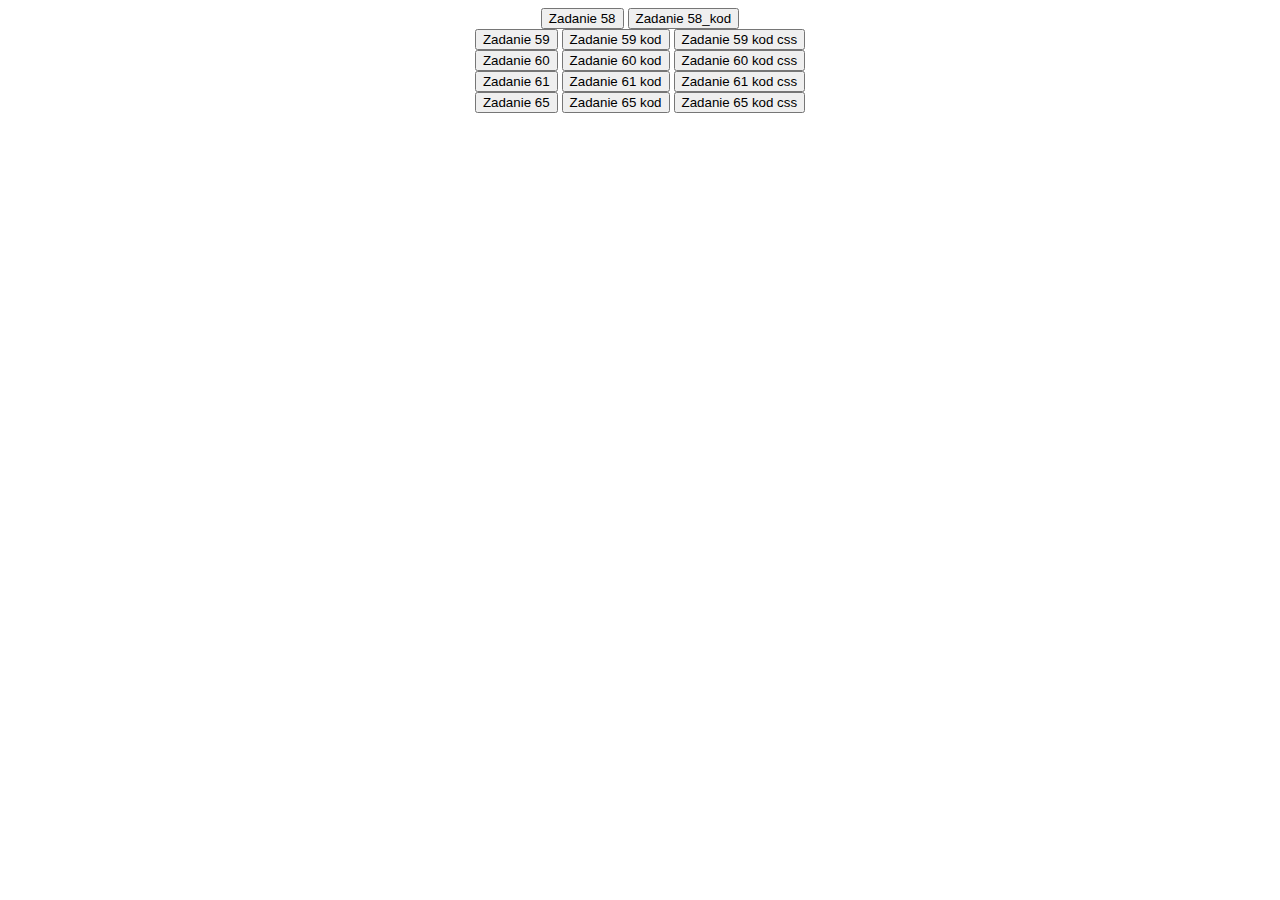
<file: index.html>
<html>
	<head>
		<title>Kokoszka </title>
		<script language="JavaScript">
			function WinOpen_kokoszka58(){
				window.open("zadanie58-kokoszka.html","zadanie58","toolbar=no,directories=no,menubar=no,height=280,width=700,top=200,left=200");
			}
            function WinOpen_kokoszka58_kod(){
				window.open("zadanie58-kokoszka.html","zadanie58","toolbar=no,directories=no,menubar=no,height=280,width=700,top=200,left=200");
			}
            function WinOpen_kokoszka59(){
				window.open("zadanie59-kokoszka.html","zadanie59","toolbar=no,directories=no,menubar=no,height=280,width=700,top=200,left=200");
			}
            function WinOpen_kokoszka59_kod(){
				window.open("zadanie59-kokoszka-kod.html","zadanie59_kod","toolbar=no,directories=no,menubar=no,height=280,width=700,top=200,left=200");
			}
            function WinOpen_kokoszka59_kod_css(){
				window.open("zadanie59-kokoszka-kod-css.html","zadanie59_kod_css","toolbar=no,directories=no,menubar=no,height=280,width=700,top=200,left=200");
			}
            function WinOpen_kokoszka60(){
				window.open("zadanie60-kokoszka.html","zadanie60","toolbar=no,directories=no,menubar=no,height=280,width=700,top=200,left=200");
			}
            function WinOpen_kokoszka60_kod(){
				window.open("zadanie60-kokoszka-kod.html","zadanie60_kod","toolbar=no,directories=no,menubar=no,height=280,width=700,top=200,left=200");
			}
            function WinOpen_kokoszka60_kod_css(){
				window.open("zadanie60-kokoszka-kod-css.html","zadanie60_kod_css","toolbar=no,directories=no,menubar=no,height=280,width=700,top=200,left=200");
			}
            function WinOpen_kokoszka61(){
				window.open("zadanie61-kokoszka.html","zadanie61","toolbar=no,directories=no,menubar=no,height=280,width=700,top=200,left=200");
			}
            function WinOpen_kokoszka61_kod(){
				window.open("zadanie61-kokoszka-kod.html","zadanie61_kod","toolbar=no,directories=no,menubar=no,height=280,width=700,top=200,left=200");
			}
            function WinOpen_kokoszka61_kod_css(){
				window.open("zadanie61-kokoszka-kod-css.html","zadanie61_kod_css","toolbar=no,directories=no,menubar=no,height=280,width=700,top=200,left=200");
			}
            function WinOpen_kokoszka65(){
				window.open("zadanie65-kokoszka.html","zadanie65","toolbar=no,directories=no,menubar=no,height=280,width=700,top=200,left=200");
			}
            function WinOpen_kokoszka65_kod(){
				window.open("zadanie65-kokoszka-kod.html","zadanie65_kod","toolbar=no,directories=no,menubar=no,height=280,width=700,top=200,left=200");
			}
            function WinOpen_kokoszka65_kod_css(){
				window.open("zadanie65-kokoszka-kod-css.html","zadanie65_kod_css","toolbar=no,directories=no,menubar=no,height=280,width=700,top=200,left=200");
			}
		</script>
	</head>
	<body>
		<center>
            <form>
                <input type="button" name="przycisk" value="Zadanie 58" onclick="WinOpen_kokoszka58(' ')">
                <input type="button" name="przycisk" value="Zadanie 58_kod" onclick="WinOpen_kokoszka58_kod(' ')"> <br>
                <input type="button" name="przycisk" value="Zadanie 59" onclick="WinOpen_kokoszka59(' ')">
                <input type="button" name="przycisk" value="Zadanie 59 kod" onclick="WinOpen_kokoszka59_kod(' ')">
                <input type="button" name="przycisk" value="Zadanie 59 kod css" onclick="WinOpen_kokoszka59_kod_css(' ')"> <br>
                <input type="button" name="przycisk" value="Zadanie 60" onclick="WinOpen_kokoszka60(' ')">
                <input type="button" name="przycisk" value="Zadanie 60 kod" onclick="WinOpen_kokoszka60_kod(' ')">
                <input type="button" name="przycisk" value="Zadanie 60 kod css" onclick="WinOpen_kokoszka60_kod_css(' ')"> <br>
                <input type="button" name="przycisk" value="Zadanie 61" onclick="WinOpen_kokoszka61(' ')">
                <input type="button" name="przycisk" value="Zadanie 61 kod" onclick="WinOpen_kokoszka61_kod(' ')">
                <input type="button" name="przycisk" value="Zadanie 61 kod css" onclick="WinOpen_kokoszka61_kod_css(' ')"> <br>
                <input type="button" name="przycisk" value="Zadanie 65" onclick="WinOpen_kokoszka65(' ')">
                <input type="button" name="przycisk" value="Zadanie 65 kod" onclick="WinOpen_kokoszka65_kod(' ')">
                <input type="button" name="przycisk" value="Zadanie 65 kod css" onclick="WinOpen_kokoszka65_kod_css(' ')"> <br>
            </form>
        </center>
	</body>
</html>
</file>
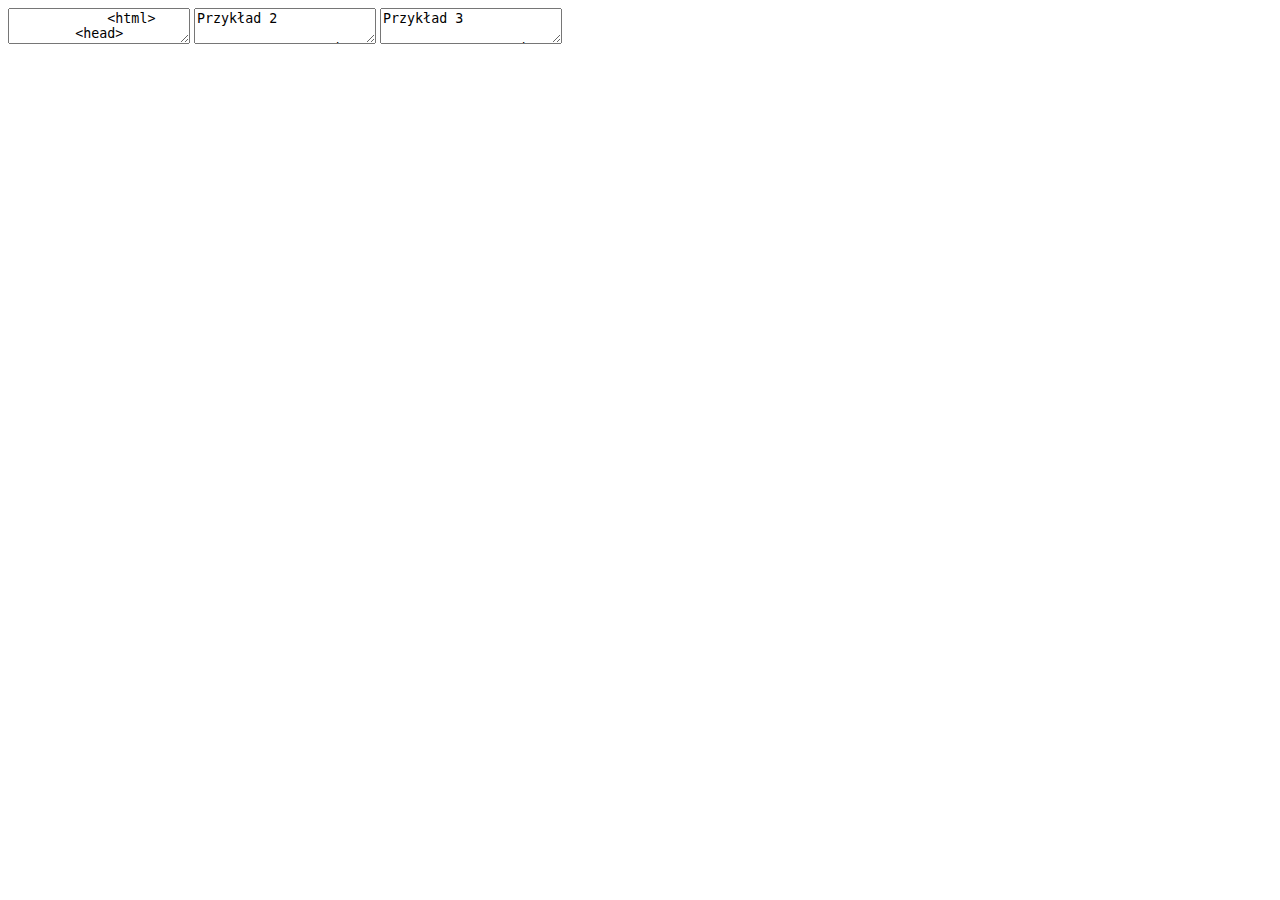
<file: zadanie58-kokoszka-kod.html>
<html>
    <body>
        <textarea>
            <html>
	<head>
		<title>Kokoszka </title>
        <style>
            td{
                border: 1px solid black;
            } 
        </style>
	</head>
	<body>
        <ol>
            <li>
                <p>Co to są pseudoklasy?</p>
                <p>CSS przewiduje kilka <u>ściśle określonych klas</u> pozwalających na formatowanie niektórych elementów dokumentu są to <b>Pseudoklasy</b>.</p>
            </li>
            <li>
                <p>Uwaga dotycząca dwukropka:</p>
                <p>Szalenie istotnym elementem w tej konstrukcji jest dwukropek występujący pomiędzy selektorem a nazwą klasy.</p>
            </li>
            <li>
                <p>Tabela opisującą pseudoklasy.</p>
                <table>
                    <tr>
                        <td>A:link,</td>
                        <td>odpowiada za wygląd hiperłącza, jeżeli nie zostało ono jeszcze odwiedzone.</td>
                    </tr>
                    <tr>
                        <td>A:visited,</td>
                        <td>odpowiada za formatowanie hiperłącza już odwiedzonego.</td>
                    </tr>
                    <tr>
                        <td>A:hover,</td>
                        <td>zmiany pewnych elementów po najechaniu na nie urządzeniem wskazującym (np. myszą), np. odsyłacz, nad którym zatrzymano kusor lub element blokowy DIV.</td>
                    </tr>
                    <tr>
                        <td>A:active,</td>
                        <td>pozwala nadać dowolne formatowanie elementowi po nakierowaniu na niego wskaźnika myszy i wciśnięciu przycisku, ale przed jego zwolnieniem (odsyłacz aktywnykliknięty).</td>
                    </tr>
                    <tr>
                        <td>A:focus,</td>
                        <td>jeżeli chcemy, by właśnie wyświetlany odsyłacz z menu był formatowany innym kolorem. Odsyłacz posiadający tzw fokus-zaznaczony przy poruszaniu się po dokumencie przy pomocy klawisza tabulacji: naciśnięcie w tym momencie klawisza ENTER spowoduje taką reakcję przeglądarki, jakby dany odsyłacz został kliknięty.</td>
                    </tr>
                    <tr>
                        <td>:lang</td>
                        <td>formatowanie wielojęzykowych dokumentów.</td>
                    </tr>
                    <tr>
                        <td>:first-child</td>
                        <td>umożliwia określenie formatowania dla pierwszego dziecka wybranego elementu.</td>
                    </tr>
                </table>
            </li>
            <li>
                <p>Zastosowanie pseudoklasy :active</p>
                <p>1)można używać jako uzupełnienia definicji odnośników</p>
                <p>2)jako elementu poprawiającego czytelność formularzy.</p>
            </li>
            <li>
                <p>Przykłady (trzy) kodów definiowania pseudoklas (wraz z tematem)</p>
                <textarea>Przykład 1
                    Temat: Arkusz wykorzystujący :link oraz :visited pseudoklasy w połączeniu z selektorem A. Przykładowa definicja sformatuje odnośnik za pomocą koloru czerwonego i po wybraniu taki odnośnik będzie miał kolor zielony.
                    A:link
                    {
                    color:red;
                    }
                    A:visited
                    {
                    color:</textarea>
                <textarea>Przykład 2
                    Temat: Formatowanie wyglądu wszystkich odnośników w dokumencie XHTML/HTML.
                    A /* Definicja odsyłacza podstawowego*/
                    {
                    font-size:12pt;
                    text-decoration:none;
                    }
                    A:link
                    {
                    color:navy;
                    }
                    A:visited
                    {
                    color:green;
                    }
                    A:hover
                    {
                    color:red;
                    text-decoration:underline;
                    }</textarea>
                <textarea>Przykład 3
                    Temat: Zastosowanie :focus
                    A:focus
                    {
                    color:braun;
                    }</textarea>
            </li>
        </ol>
	</body>
</html>
        </textarea>
    </body>
</html>
</file>
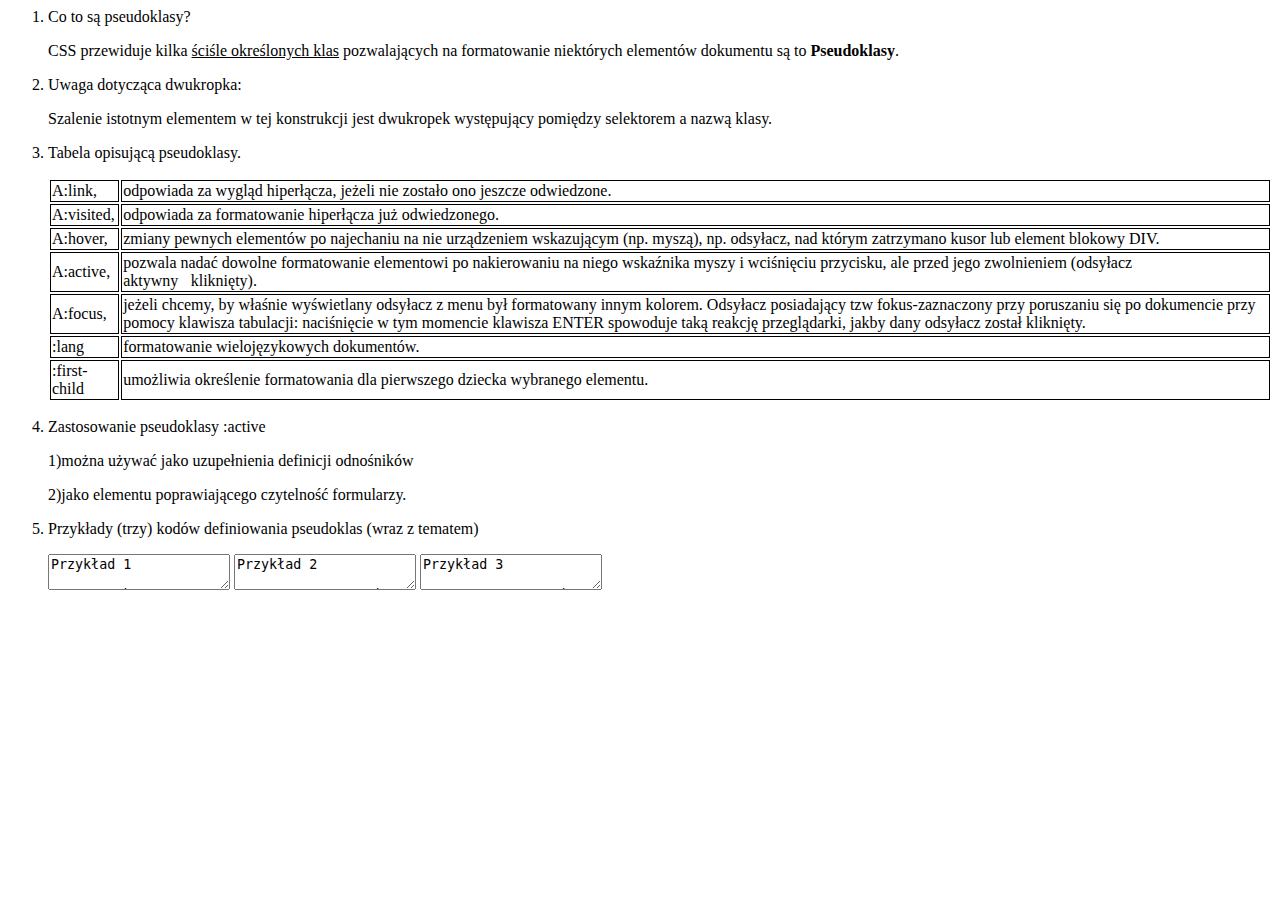
<file: zadanie58-kokoszka.html>
<html>
	<head>
		<title>Kokoszka </title>
        <style>
            td{
                border: 1px solid black;
            } 
        </style>
	</head>
	<body>
        <ol>
            <li>
                <p>Co to są pseudoklasy?</p>
                <p>CSS przewiduje kilka <u>ściśle określonych klas</u> pozwalających na formatowanie niektórych elementów dokumentu są to <b>Pseudoklasy</b>.</p>
            </li>
            <li>
                <p>Uwaga dotycząca dwukropka:</p>
                <p>Szalenie istotnym elementem w tej konstrukcji jest dwukropek występujący pomiędzy selektorem a nazwą klasy.</p>
            </li>
            <li>
                <p>Tabela opisującą pseudoklasy.</p>
                <table>
                    <tr>
                        <td>A:link,</td>
                        <td>odpowiada za wygląd hiperłącza, jeżeli nie zostało ono jeszcze odwiedzone.</td>
                    </tr>
                    <tr>
                        <td>A:visited,</td>
                        <td>odpowiada za formatowanie hiperłącza już odwiedzonego.</td>
                    </tr>
                    <tr>
                        <td>A:hover,</td>
                        <td>zmiany pewnych elementów po najechaniu na nie urządzeniem wskazującym (np. myszą), np. odsyłacz, nad którym zatrzymano kusor lub element blokowy DIV.</td>
                    </tr>
                    <tr>
                        <td>A:active,</td>
                        <td>pozwala nadać dowolne formatowanie elementowi po nakierowaniu na niego wskaźnika myszy i wciśnięciu przycisku, ale przed jego zwolnieniem (odsyłacz aktywnykliknięty).</td>
                    </tr>
                    <tr>
                        <td>A:focus,</td>
                        <td>jeżeli chcemy, by właśnie wyświetlany odsyłacz z menu był formatowany innym kolorem. Odsyłacz posiadający tzw fokus-zaznaczony przy poruszaniu się po dokumencie przy pomocy klawisza tabulacji: naciśnięcie w tym momencie klawisza ENTER spowoduje taką reakcję przeglądarki, jakby dany odsyłacz został kliknięty.</td>
                    </tr>
                    <tr>
                        <td>:lang</td>
                        <td>formatowanie wielojęzykowych dokumentów.</td>
                    </tr>
                    <tr>
                        <td>:first-child</td>
                        <td>umożliwia określenie formatowania dla pierwszego dziecka wybranego elementu.</td>
                    </tr>
                </table>
            </li>
            <li>
                <p>Zastosowanie pseudoklasy :active</p>
                <p>1)można używać jako uzupełnienia definicji odnośników</p>
                <p>2)jako elementu poprawiającego czytelność formularzy.</p>
            </li>
            <li>
                <p>Przykłady (trzy) kodów definiowania pseudoklas (wraz z tematem)</p>
                <textarea>Przykład 1
                    Temat: Arkusz wykorzystujący :link oraz :visited pseudoklasy w połączeniu z selektorem A. Przykładowa definicja sformatuje odnośnik za pomocą koloru czerwonego i po wybraniu taki odnośnik będzie miał kolor zielony.
                    A:link
                    {
                    color:red;
                    }
                    A:visited
                    {
                    color:</textarea>
                <textarea>Przykład 2
                    Temat: Formatowanie wyglądu wszystkich odnośników w dokumencie XHTML/HTML.
                    A /* Definicja odsyłacza podstawowego*/
                    {
                    font-size:12pt;
                    text-decoration:none;
                    }
                    A:link
                    {
                    color:navy;
                    }
                    A:visited
                    {
                    color:green;
                    }
                    A:hover
                    {
                    color:red;
                    text-decoration:underline;
                    }</textarea>
                <textarea>Przykład 3
                    Temat: Zastosowanie :focus
                    A:focus
                    {
                    color:braun;
                    }</textarea>
            </li>
        </ol>
	</body>
</html>
</file>
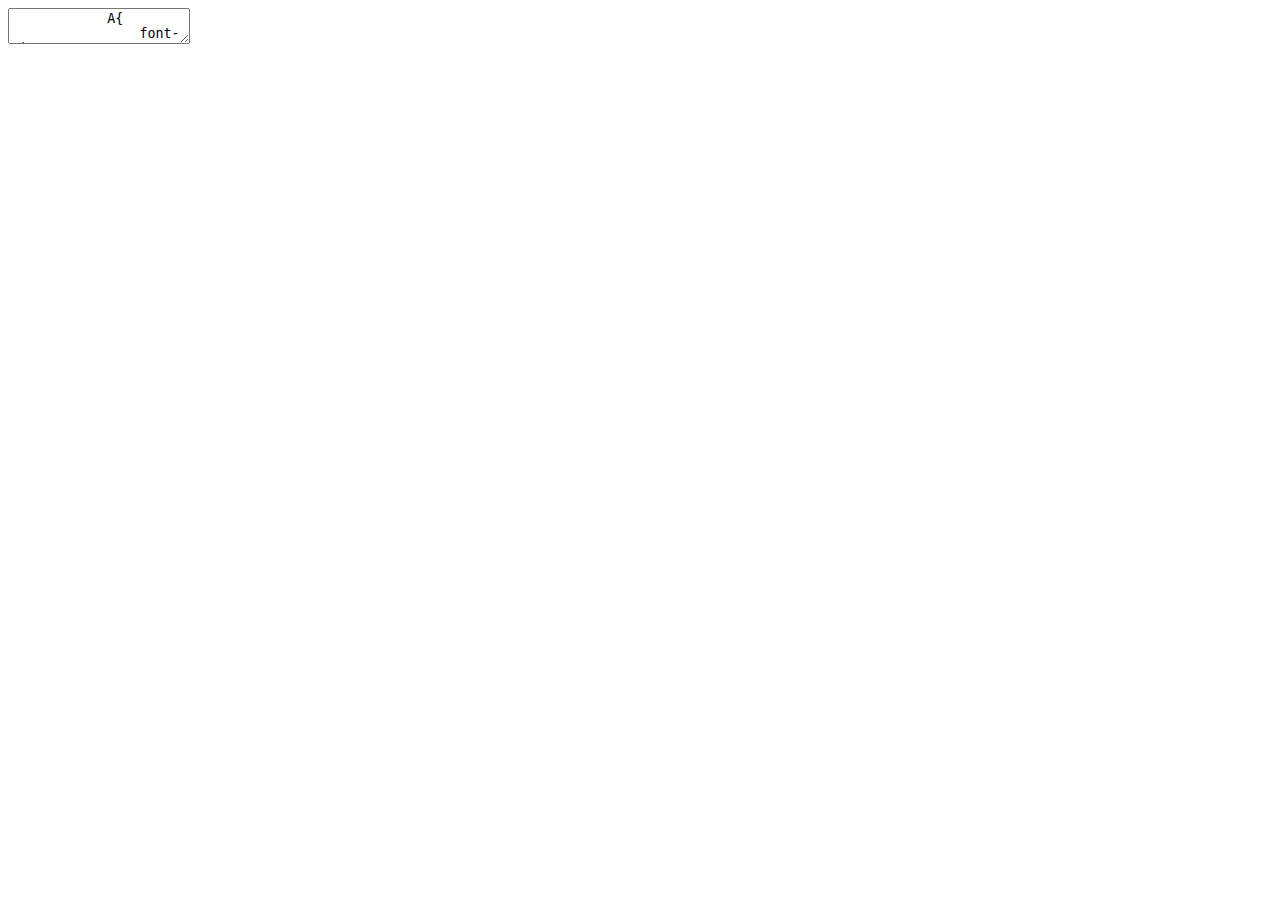
<file: zadanie59-kokoszka-kod-css.html>
<html>
    <body>
        <textarea>
            A{
                font-size: 18pt;
                text-decoration: none;
            }
            A:link{
                color: blue;
            }
            A:visited{
                color: green;
            }
            A:hover{
                color: red;
                text-decoration: underline;
            }
            h3{
                color: red;
                font-size: 2cm;
            }
            /*text-decoration: none; -> usunięcie dekoracji tekstu || text-decoration: underline; -> podkreślenie tektu*/
        </textarea>
    </body>
</html>
</file>
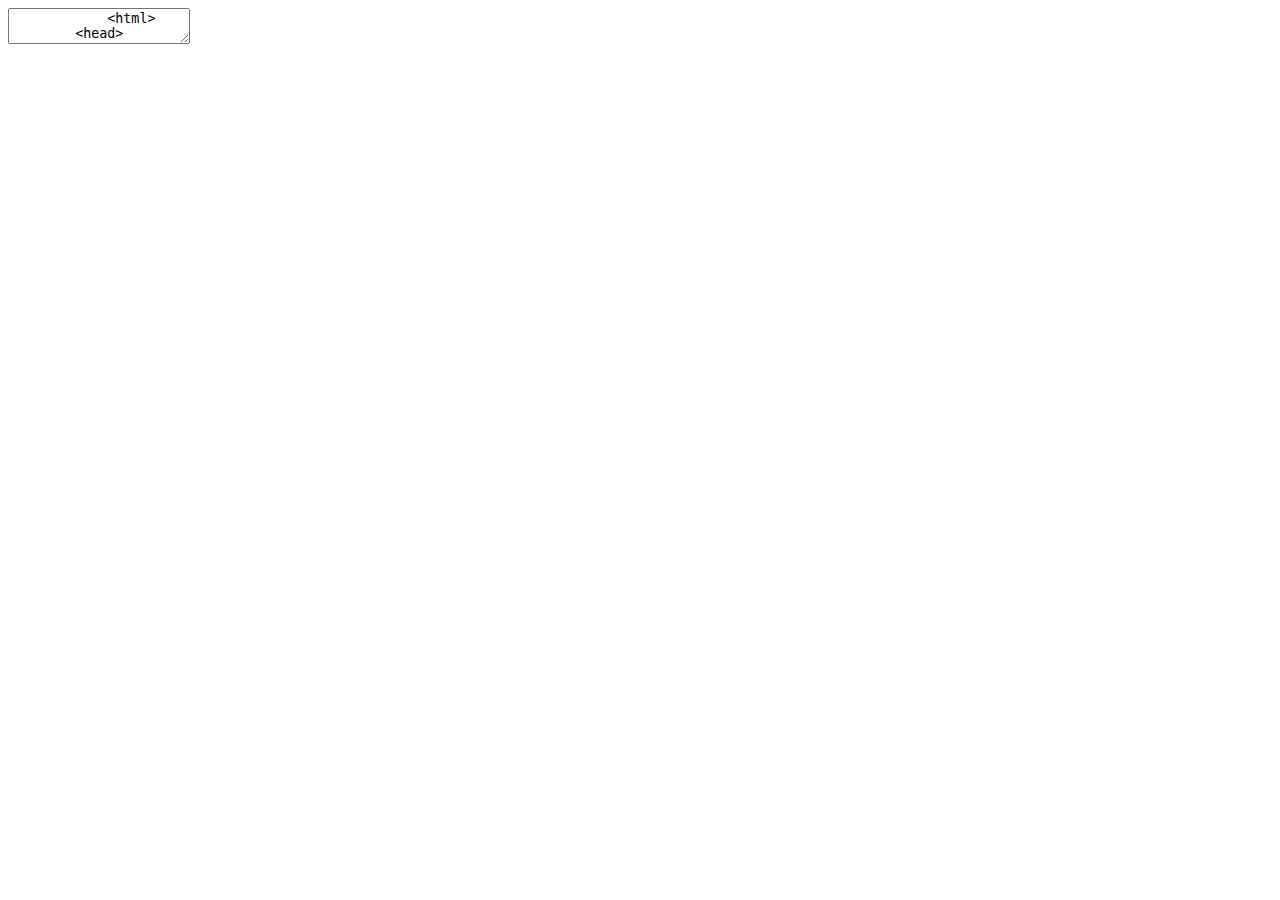
<file: zadanie59-kokoszka-kod.html>
<html>
    <body>
        <textarea>
            <html>
	<head>
		<title>Kokoszka </title>
        <style>
            @import url("Zadanie59-kokoszka.css");
        </style>

	</head>
	<body>
        <center>
            <a href=https://zse.edu.gdansk.pl/pl>ZSE Gdańsk</a><br>
            <a href="https://www.kuratorium.gda.pl/">Kuratorium Gdańsk</a>
            <h3>Kacper Kokoszka  05-25-2022</h3>
        </center>
	</body>
</html>
<!--text-decoration: none; -> usunięcie dekoracji tekstu || text-decoration: underline; -> podkreślenie tektu  -->
        </textarea>
    </body>
</html>
</file>
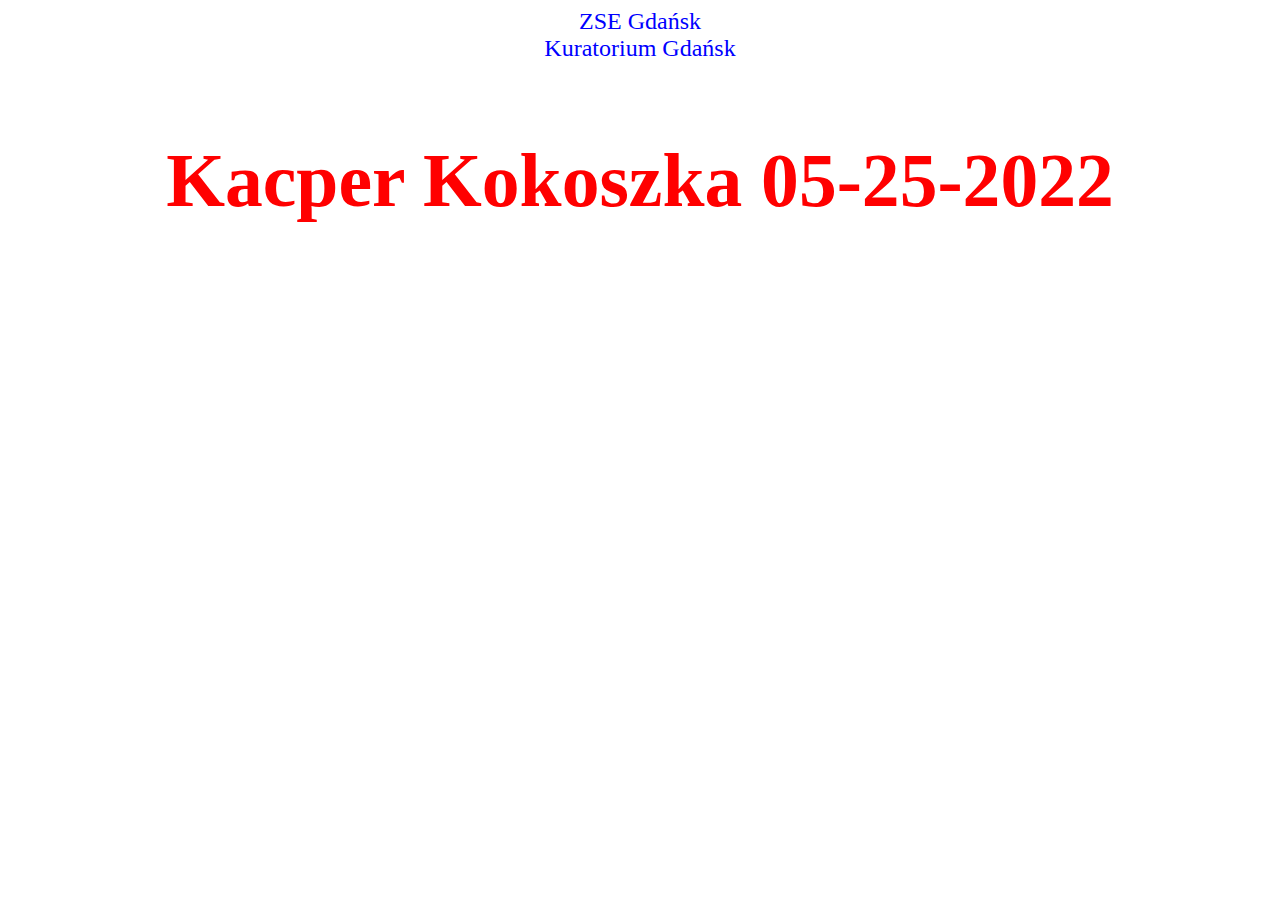
<file: zadanie59-kokoszka.html>
<html>
	<head>
		<title>Kokoszka </title>
        <style>
            @import url("Zadanie59-kokoszka.css");
        </style>

	</head>
	<body>
        <center>
            <a href=https://zse.edu.gdansk.pl/pl>ZSE Gdańsk</a><br>
            <a href="https://www.kuratorium.gda.pl/">Kuratorium Gdańsk</a>
            <h3>Kacper Kokoszka  05-25-2022</h3>
        </center>
	</body>
</html>
<!--text-decoration: none; -> usunięcie dekoracji tekstu || text-decoration: underline; -> podkreślenie tektu  -->
</file>
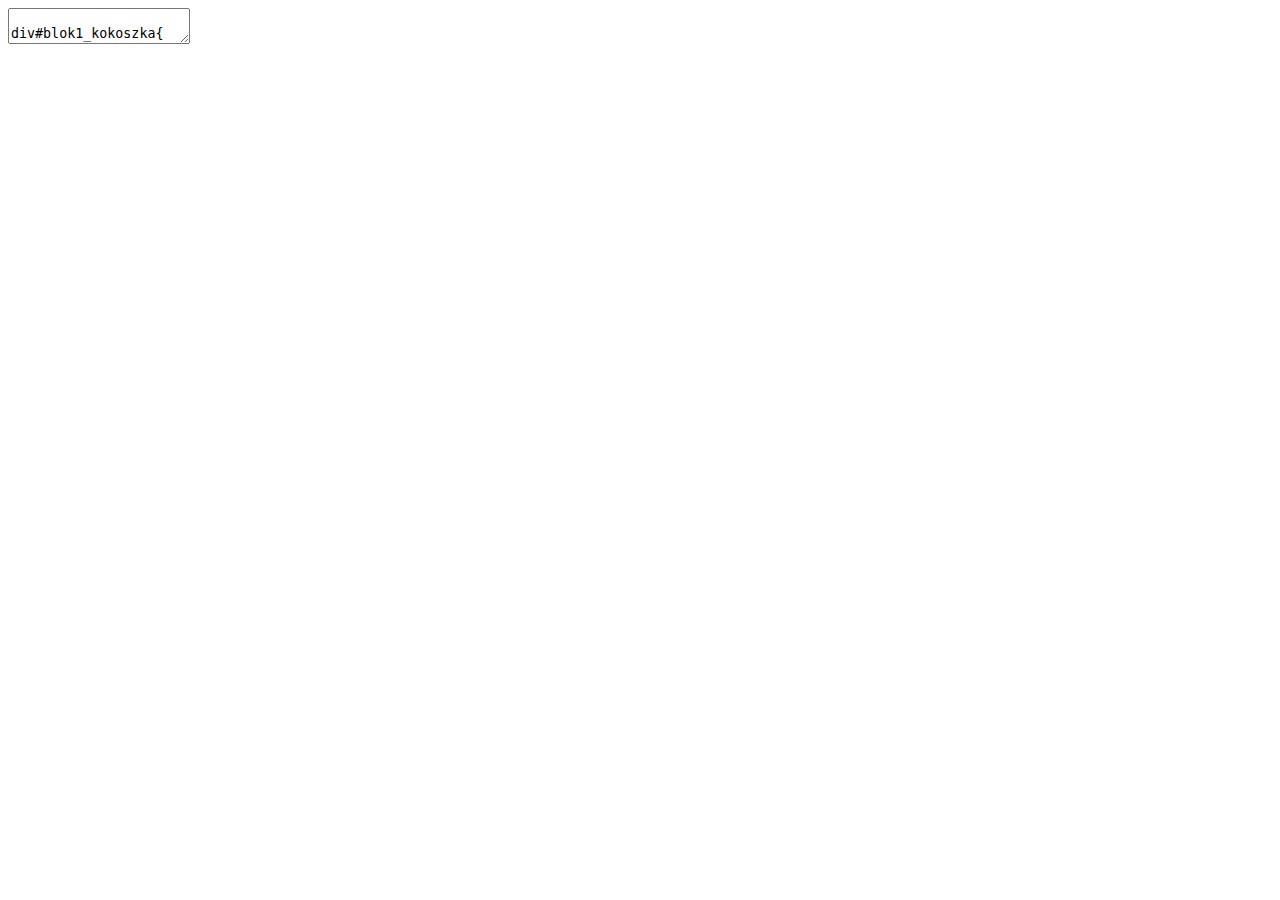
<file: zadanie60-kokoszka-kod-css.html>
<html>
    <body>
        <textarea>
            div#blok1_kokoszka{
                width: 611px;
                background-color: green;
            }
            div#blok2_kokoszka{
                width: 611px;
                background-color: green;
            }
            div#blok3_kokoszka{
                width: 611px;
                background-color: green;
            }
            div#blok1_kokoszka:hover{
                font-size: 18mm;
                background-color: lightgreen;
            }
            div#blok2_kokoszka:hover{
                font-size: 18mm;
                background-color: red;
            }
            div#blok3_kokoszka:hover{
                font-size: 18mm;
                background-color: orange;
            }
            /* hover; -> zmiany pewnych elementów po najechaniu na nie urządzeniem wskazującym (np. myszą), np. odsyłacz, nad którym zatrzymano kusor lub element blokowy DIV. */
        </textarea>
    </body>
</html>
</file>
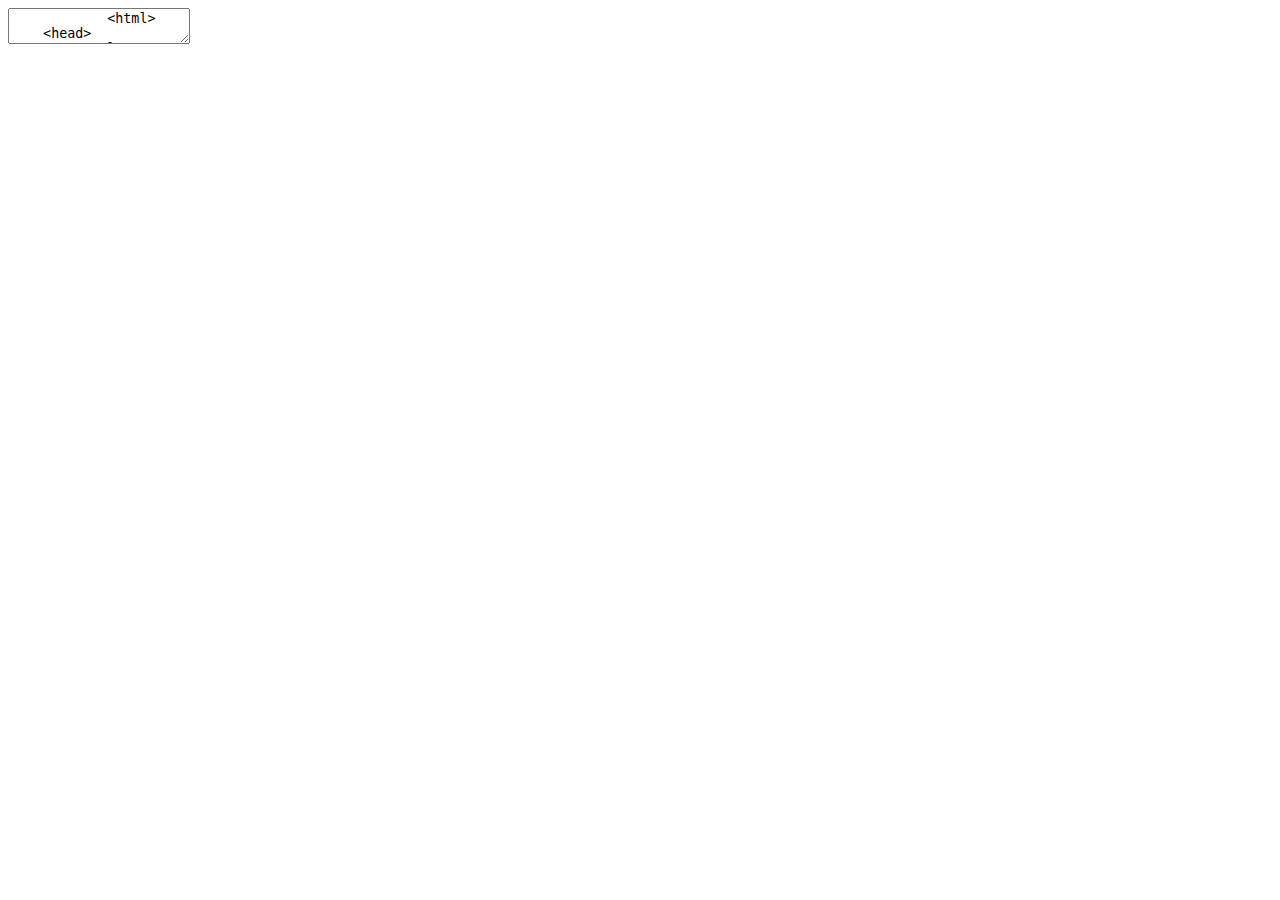
<file: zadanie60-kokoszka-kod.html>
<html>
    <body>
        <textarea>
            <html>
    <head>
        <style>
            @import url("Zadanie60-kokoszka.css");
        </style>
    </head>
    <body>
        <div id="blok1_kokoszka">
            <p>blok1 Kacper Kokoszka</p>
        </div>
        <div id="blok2_kokoszka">
            <p>blok2 Kacper Kokoszka</p>
        </div>
        <div id="blok3_kokoszka">
            <p>blok3 Kacper Kokoszka</p>
        </div>
    </body>
</html>
<!-- hover; -> zmiany pewnych elementów po najechaniu na nie urządzeniem wskazującym (np. myszą), np. odsyłacz, nad którym zatrzymano kusor lub element blokowy DIV.   -->
        </textarea>
    </body>
</html>
</file>
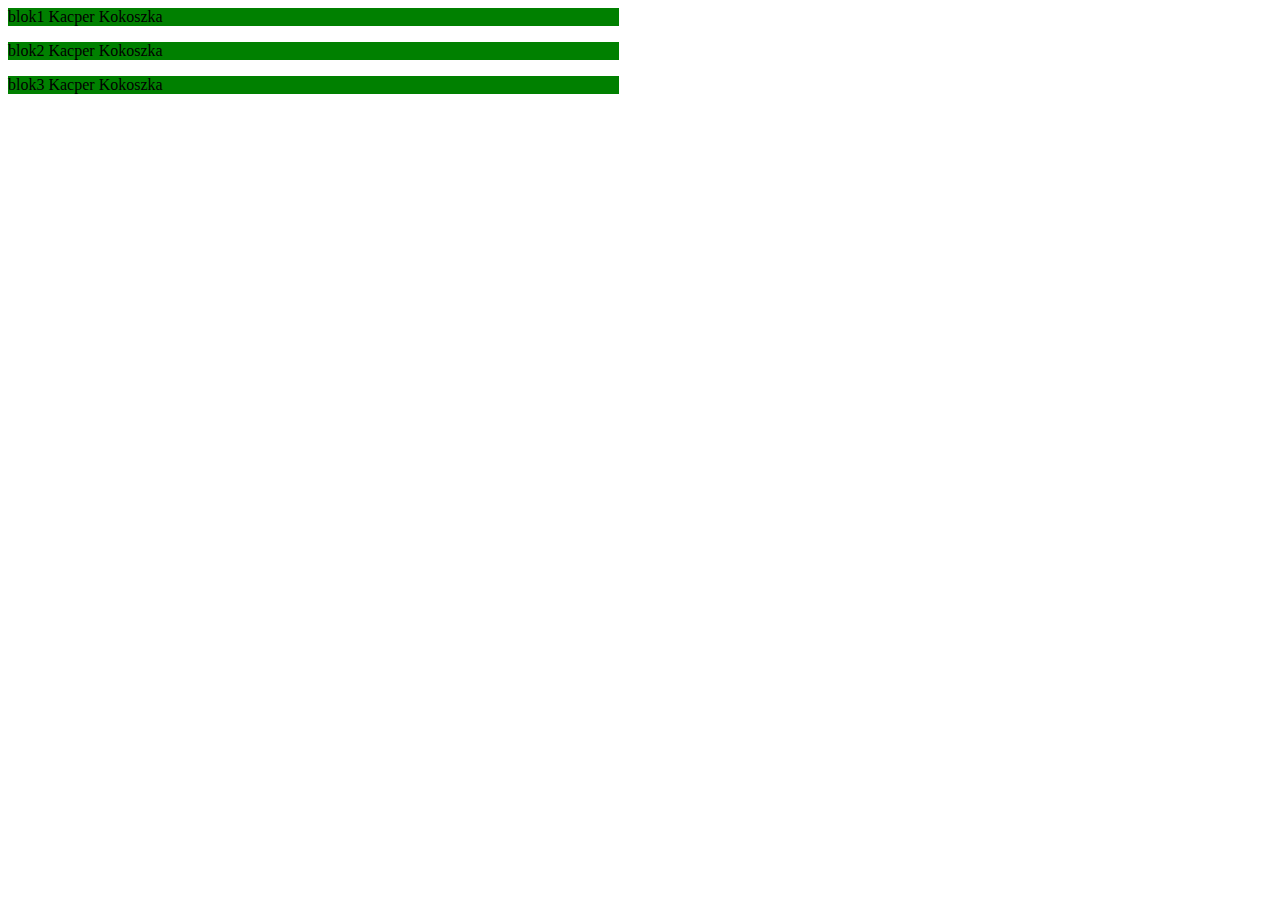
<file: zadanie60-kokoszka.html>
<html>
    <head>
        <style>
            @import url("Zadanie60-kokoszka.css");
        </style>
    </head>
    <body>
        <div id="blok1_kokoszka">
            <p>blok1 Kacper Kokoszka</p>
        </div>
        <div id="blok2_kokoszka">
            <p>blok2 Kacper Kokoszka</p>
        </div>
        <div id="blok3_kokoszka">
            <p>blok3 Kacper Kokoszka</p>
        </div>
    </body>
</html>
<!-- hover; -> zmiany pewnych elementów po najechaniu na nie urządzeniem wskazującym (np. myszą), np. odsyłacz, nad którym zatrzymano kusor lub element blokowy DIV.   -->
</file>
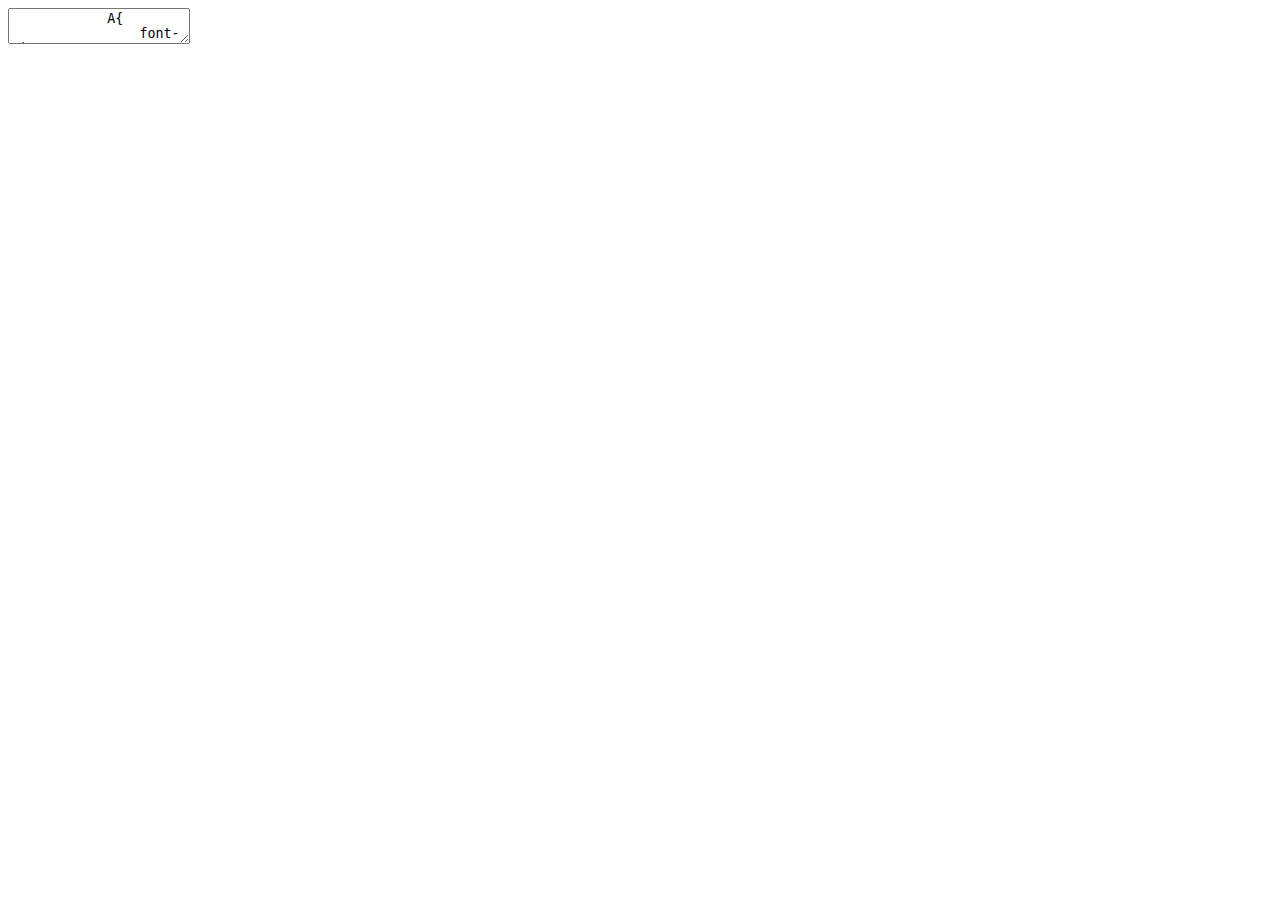
<file: zadanie61-kokoszka-kod-css.html>
<html>
    <body>
        <textarea>
            A{
                font-size:24pt;
                text-decoration:none;
            }
            A:link{
                color:navy;
            }
            A:visited{
                color:green;
            }
            A:hover{
                color:red;
                text-decoration:underline;
            }
            /*Male odnosniki*/
            A.maly{
                font-size: 12pt;
            }
            A.maly:link{
                color:silver;;
            }
            A.maly:visited{
                color:yellow;
            }
            A.maly:hover{
                color:black;
                text-decoration:none;
            }
            A:active{
                color:silver;
            }
            /* Kacper Kokoszka */
            
        </textarea>
    </body>
</html>
</file>
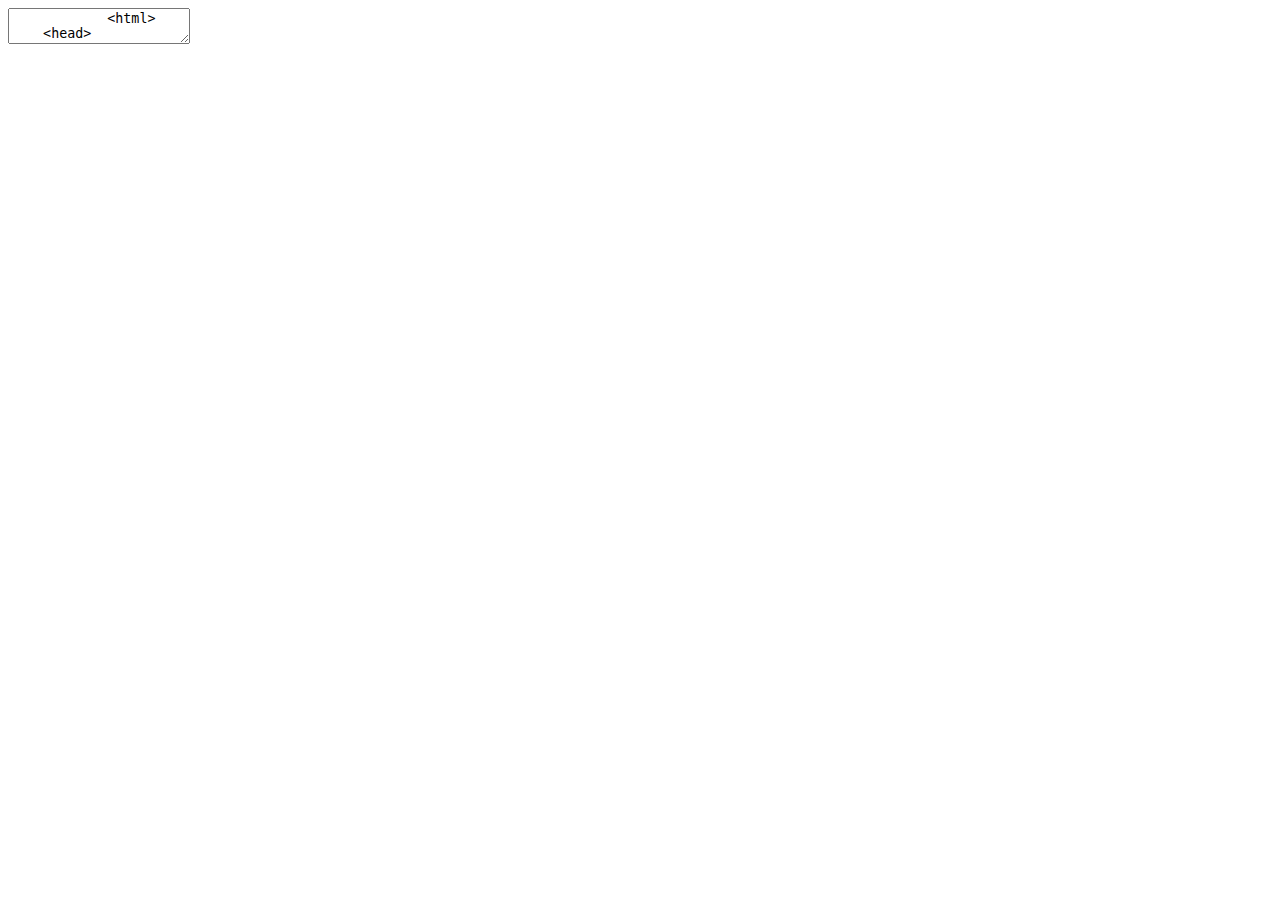
<file: zadanie61-kokoszka-kod.html>
<html>
    <body>
        <textarea>
            <html>
    <head>
        <title>Kokoszka</title>
        <style>
            @import url("zadanie61-kokoszka.css");
        </style>
    </head>
    <body>
        <ul>
            <li><a href="http://www.zse.gda.pl" class="maly">Portal WP</a></li>
            <li><a href="http://onet.pl">Portal Onet.pl</a></li>
            <li><a href="http://helion.pl">Wydawnictwo Helion</a></li>
        </ul>
    </body>
</html>
<!--Kacper Kokoszka-->
        </textarea>
    </body>
</html>
</file>
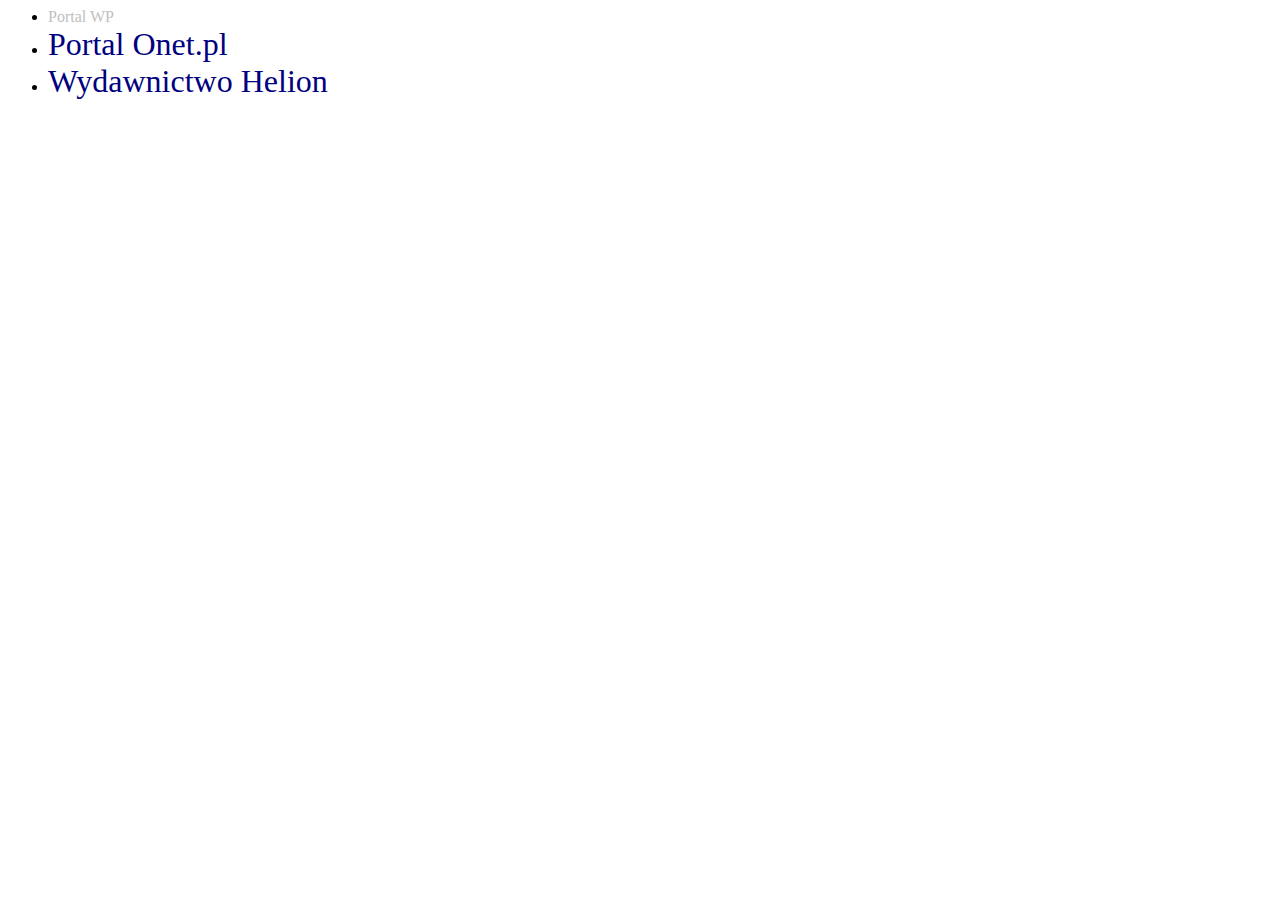
<file: zadanie61-kokoszka.html>
<html>
    <head>
        <title>Kokoszka</title>
        <style>
            @import url("zadanie61-kokoszka.css");
        </style>
    </head>
    <body>
        <ul>
            <li><a href="http://www.zse.gda.pl" class="maly">Portal WP</a></li>
            <li><a href="http://onet.pl">Portal Onet.pl</a></li>
            <li><a href="http://helion.pl">Wydawnictwo Helion</a></li>
        </ul>
    </body>
</html>
<!--Kacper Kokoszka-->
</file>
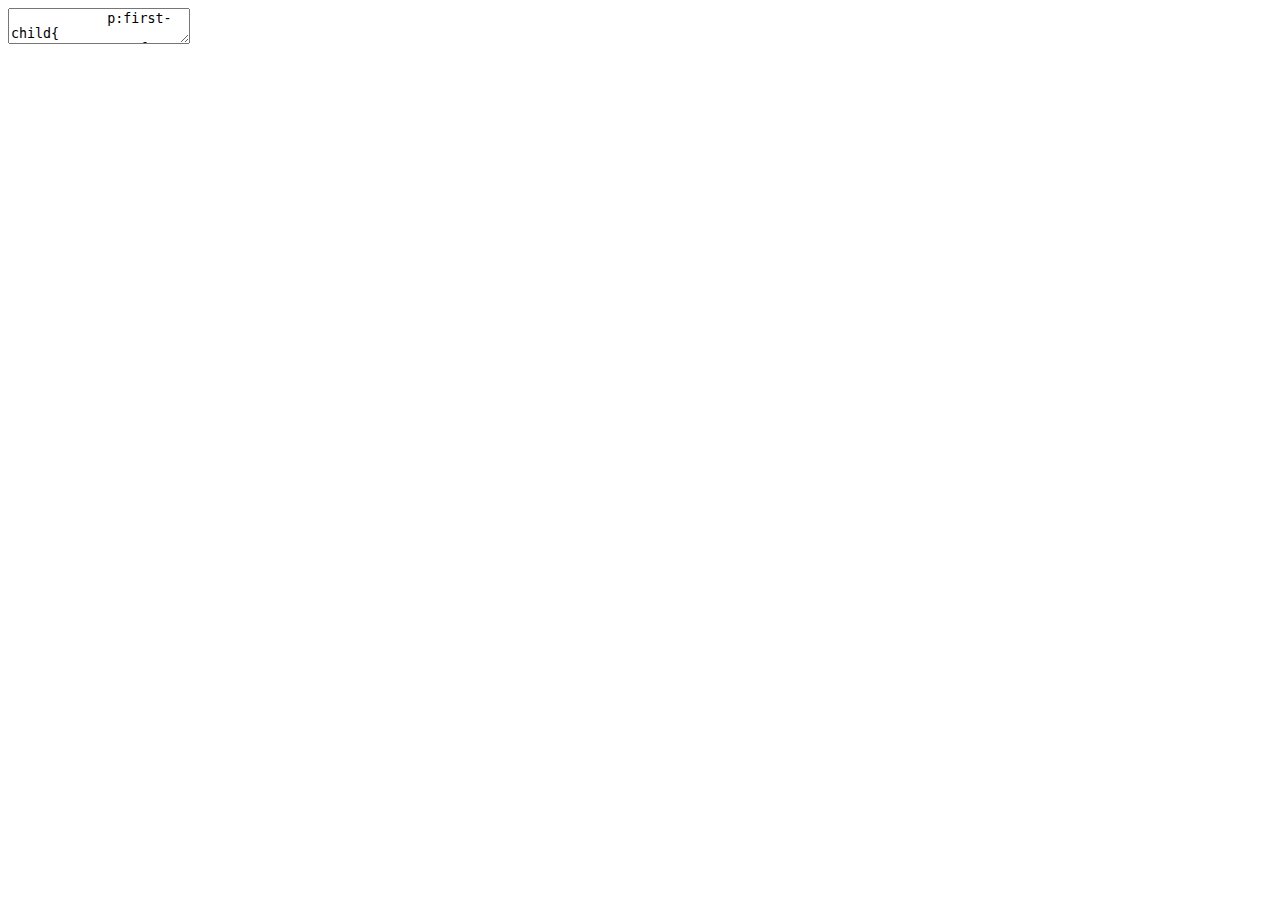
<file: zadanie65-kokoszka-kod-css.html>
<html>
    <body>
        <textarea>
            p:first-child{
                font-size:7mm;
                font-style:italic;
            }
            p{
                font-size:11pt;
            }
            div#pierwszy_kokoszka{
                width: 744pt;
                border: 7px solid purple;
                border-top-right-radius: 13px;
                border-top-left-radius: 13px;
                border-bottom-right-radius: 13px;
                border-bottom-left-radius: 13px;
                background-color: pink;
            }
            div#drugi_kokoszka{
                width: 944pt;
                border: 3px solid black;
                margin-left: auto;
                margin-right: auto;
                border-top-right-radius: 15px;
                border-top-left-radius: 15px;
                border-bottom-right-radius: 15px;
                border-bottom-left-radius: 15px;
                background-color: lightgreen;
            }
            div#trzeci_kokoszka{
                width: 1144pt;
                border: 5px solid navy;
                margin-left: auto;
                margin-right: auto;
                border-top-right-radius: 15px;
                border-top-left-radius: 15px;
                border-bottom-right-radius: 15px;
                border-bottom-left-radius: 15px;
                background-color: lightblue;
            }
        </textarea>
    </body>
</html>
</file>
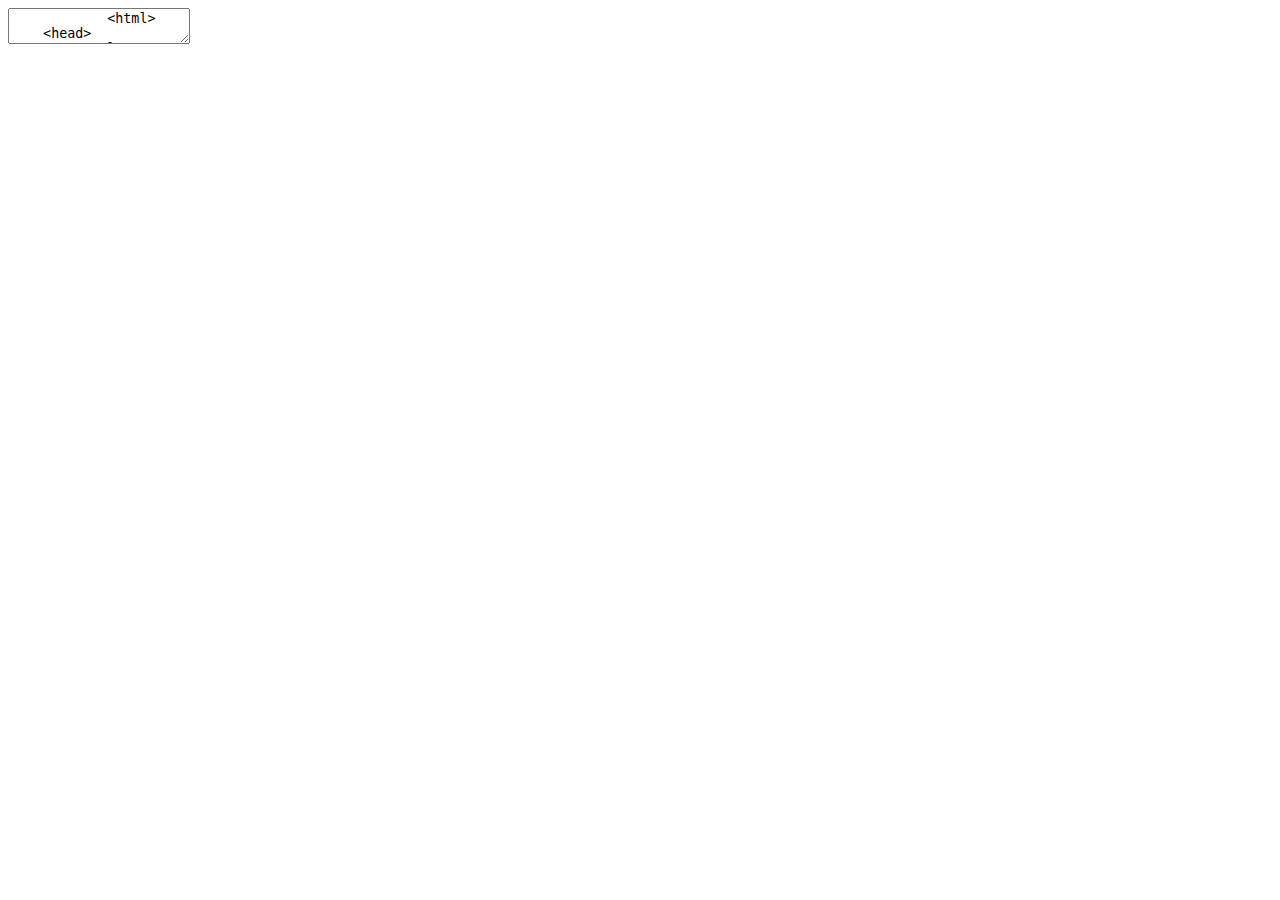
<file: zadanie65-kokoszka-kod.html>
<html>
    <body>
        <textarea>
            <html>
    <head>
        <style>
            @import url("zadanie65-kokoszka.css");
        </style>
    </head>
    <body>
        <div id="pierwszy_kokoszka">
            <p>
                Pierwszy akapit/pierwszy DIV-->Kokoszka<br>
                nazwa ID akapitu="pierwszy_kokoszka"<br>
            </p>
            <p>
                Drugi akapit/pierwszy DIV<br>
                pierwszy akapit--p:first-child {font-size:7mm;font-style:italic;}<br>
                pozostałe akapity --> p{font-size:11pt;} bo numer nieparzysty <br>
                szerokosc bloku = 700+11*4=744pt<br>
                pierwszy DIV --> kolor różowy<br>
            </p>
            <p>
                trzeci akapit/pierwszy DIV<br>
                pierwszy DIV --> obramowanie fioletowe DIV<br>
                pierwszy DIV --> obramowanie grubość 7px, ciągłe (solid)<br>
                pierwszy DIV -->r1-7mm+6(Kacper)<br>
            </p>
        </div>
        <div id="drugi_kokoszka">
            <p>
                Pierwszy akapit/drugi DIV-->Kacper<br>
                nazwa ID akapitu="drugi_kokoszka"<br>
            </p>
            <p>
                Drugi akapit/drugi DIV <br>
                drugi DIV --> kolor jasno zielony<br>
            </p>
            <p>
                trzeci akapit/drugi DIV<br>
                drugi DIV --> obramowanie czarne DIV<br>
                drugi DIV --> obramowanie grubość 3px, ciągłe (solid)<br>
                drugi DIV -->r2-7mm+8(Kokoszka)<br>
            </p>
        </div>
        <div id="trzeci_kokoszka">
            <p>
                Pierwszy akapit/trzeci DIV-->3G<br>
                nazwa ID akapitu="trzeci_kokoszka"<br>
            </p>
            <p>
                Drugi akapit/trzeci DIV <br>
                drugi DIV --> kolor jasno niebieski<br>
            </p>
            <p>
                trzeci akapit/trzeci DIV<br>
                trzeci DIV --> obramowanie granatowe DIV<br>
                trzeci DIV --> obramowanie grubość 5px, ciągłe (solid)<br>
                drugi DIV -->r3-7mm+8(Listopad)<br>
            </p>
        </div>
    </body>
</html>
        </textarea>
    </body>
</html>
</file>
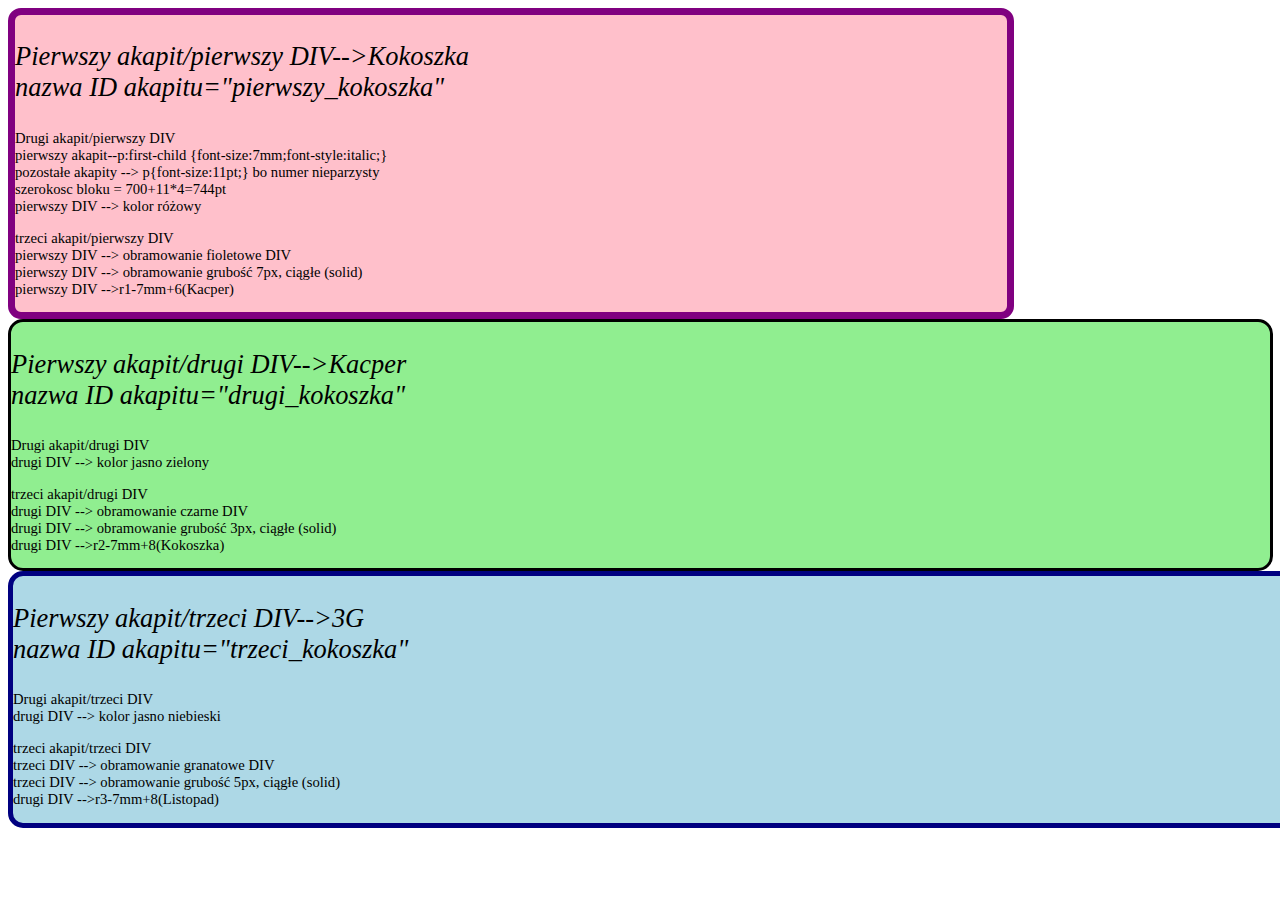
<file: zadanie65-kokoszka.html>
<html>
    <head>
        <style>
            @import url("zadanie65-kokoszka.css");
        </style>
    </head>
    <body>
        <div id="pierwszy_kokoszka">
            <p>
                Pierwszy akapit/pierwszy DIV-->Kokoszka<br>
                nazwa ID akapitu="pierwszy_kokoszka"<br>
            </p>
            <p>
                Drugi akapit/pierwszy DIV<br>
                pierwszy akapit--p:first-child {font-size:7mm;font-style:italic;}<br>
                pozostałe akapity --> p{font-size:11pt;} bo numer nieparzysty <br>
                szerokosc bloku = 700+11*4=744pt<br>
                pierwszy DIV --> kolor różowy<br>
            </p>
            <p>
                trzeci akapit/pierwszy DIV<br>
                pierwszy DIV --> obramowanie fioletowe DIV<br>
                pierwszy DIV --> obramowanie grubość 7px, ciągłe (solid)<br>
                pierwszy DIV -->r1-7mm+6(Kacper)<br>
            </p>
        </div>
        <div id="drugi_kokoszka">
            <p>
                Pierwszy akapit/drugi DIV-->Kacper<br>
                nazwa ID akapitu="drugi_kokoszka"<br>
            </p>
            <p>
                Drugi akapit/drugi DIV <br>
                drugi DIV --> kolor jasno zielony<br>
            </p>
            <p>
                trzeci akapit/drugi DIV<br>
                drugi DIV --> obramowanie czarne DIV<br>
                drugi DIV --> obramowanie grubość 3px, ciągłe (solid)<br>
                drugi DIV -->r2-7mm+8(Kokoszka)<br>
            </p>
        </div>
        <div id="trzeci_kokoszka">
            <p>
                Pierwszy akapit/trzeci DIV-->3G<br>
                nazwa ID akapitu="trzeci_kokoszka"<br>
            </p>
            <p>
                Drugi akapit/trzeci DIV <br>
                drugi DIV --> kolor jasno niebieski<br>
            </p>
            <p>
                trzeci akapit/trzeci DIV<br>
                trzeci DIV --> obramowanie granatowe DIV<br>
                trzeci DIV --> obramowanie grubość 5px, ciągłe (solid)<br>
                drugi DIV -->r3-7mm+8(Listopad)<br>
            </p>
        </div>
    </body>
</html>
</file>
